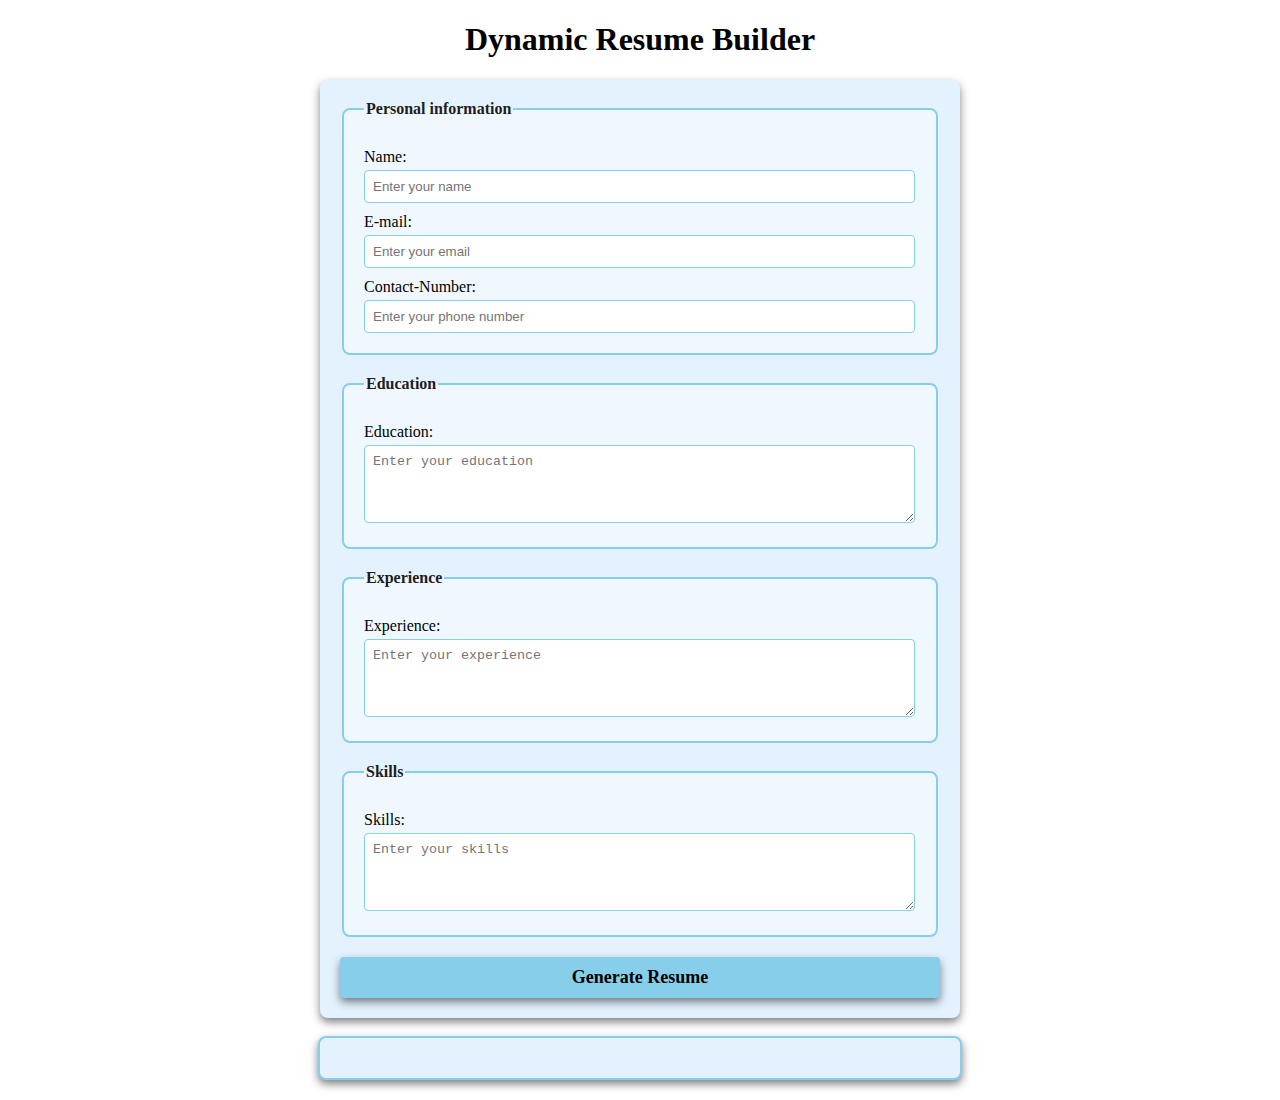
<file: Milestone 3/index.html>
<!DOCTYPE html>
<html lang="en">
<head>
    <meta charset="UTF-8">
    <meta name="viewport" content="width=device-width, initial-scale=1.0">
    <title>Dynamic Resume Builder</title>
    <link rel="stylesheet" href="style.css">
</head>
<body>
    <h1>Dynamic Resume Builder</h1>
    <form id="resume-form">
        <fieldset>
            <legend>Personal information</legend>
            <label for="name">Name:</label>
            <input type="text" id="name" placeholder="Enter your name" required>
            <label for="email">E-mail:</label>
            <input type="email" id="email" placeholder="Enter your email" required>
            <label for="phone">Contact-Number:</label>
            <input type="tel" id="phone" placeholder="Enter your phone number" required>

        </fieldset>
        <fieldset>
            <legend>Education</legend>
            <label for="education">Education:</label>
            <textarea id="education" placeholder="Enter your education" rows="4" required></textarea>
        </fieldset>
        <fieldset>
            <legend>Experience</legend>
            <label for="Experience">Experience:</label>
            <textarea id="Experience" placeholder="Enter your experience" rows="4" required></textarea>
            

        </fieldset>
        <fieldset>
            <legend>Skills</legend>
            <label for="skills">Skills:</label>
            <textarea id="skills" placeholder="Enter your skills" rows="4" required></textarea>
            

        </fieldset>
        <button type="submit"><b>Generate Resume</b></button>
        
        
    </form>
    <br>
    <!-- Dynamic Resume -->
     <div id="resume-display">
        <!-- RESUME WILL BE GENERATED BELOW -->

     </div>
     <script src="main.js"></script>

    
</body>
</html>
</file>
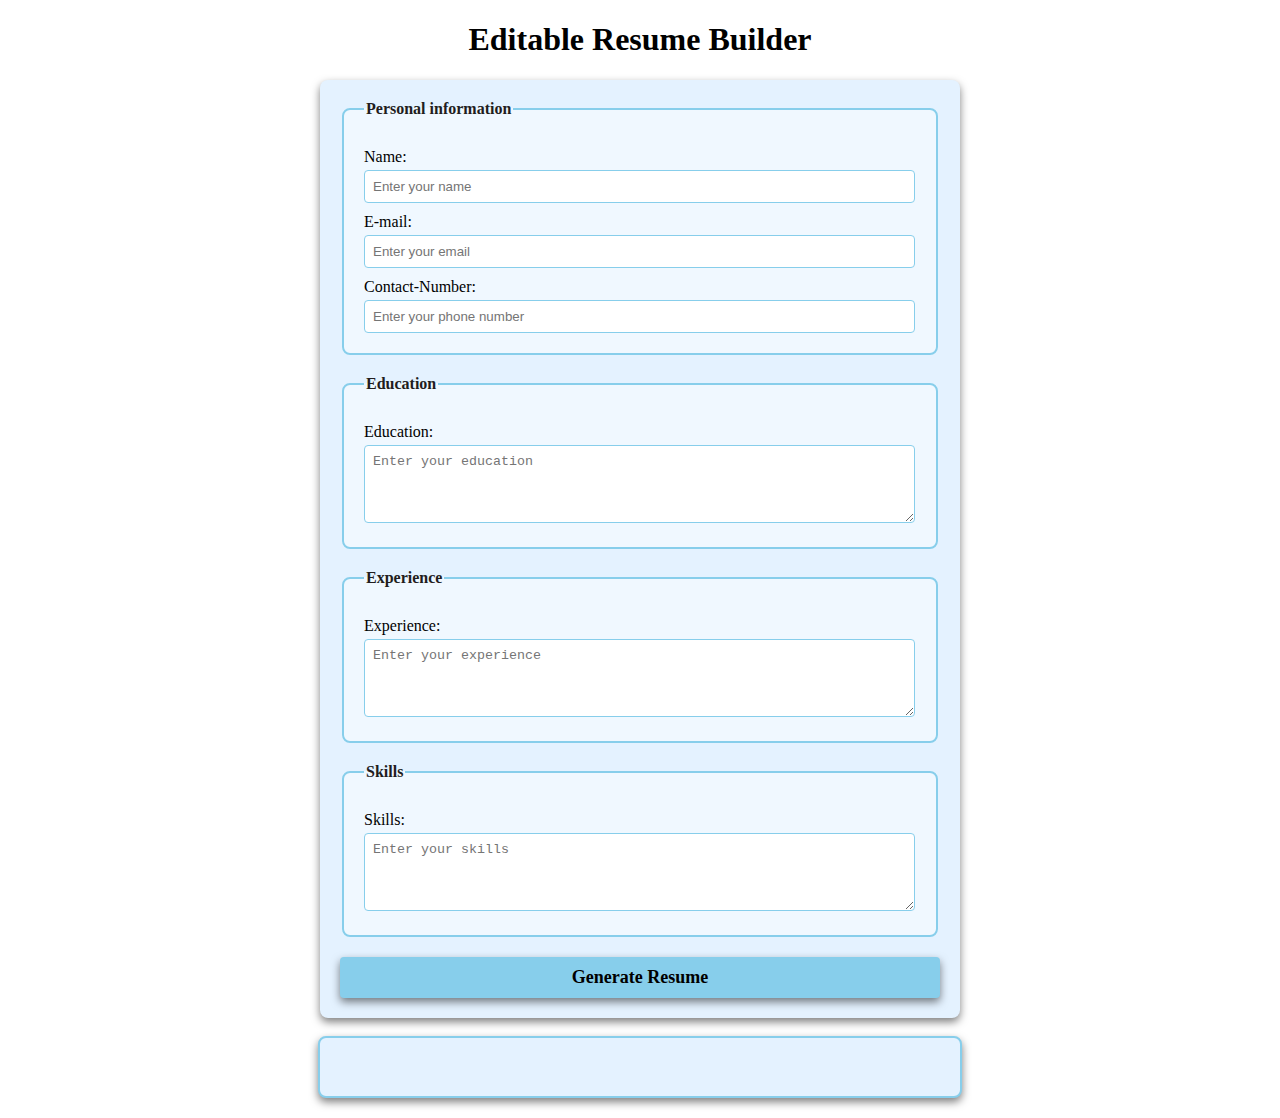
<file: Milestone 4/index.html>
<!DOCTYPE html>
<html lang="en">
<head>
    <meta charset="UTF-8">
    <meta name="viewport" content="width=device-width, initial-scale=1.0">
    <title>Editable Resume Builder</title>
    <link rel="stylesheet" href="style.css">
</head>
<body>
    <h1>Editable Resume Builder</h1>
    <form id="resume-form">
        <fieldset>
            <legend>Personal information</legend>
            <label for="name">Name:</label>
            <input type="text" id="name" placeholder="Enter your name" required>
            <label for="email">E-mail:</label>
            <input type="email" id="email" placeholder="Enter your email" required>
            <label for="phone">Contact-Number:</label>
            <input type="tel" id="phone" placeholder="Enter your phone number" required>

        </fieldset>
        <fieldset>
            <legend>Education</legend>
            <label for="education">Education:</label>
            <textarea id="education" placeholder="Enter your education" rows="4" required></textarea>
        </fieldset>
        <fieldset>
            <legend>Experience</legend>
            <label for="Experience">Experience:</label>
            <textarea id="Experience" placeholder="Enter your experience" rows="4" required></textarea>
            

        </fieldset>
        <fieldset>
            <legend>Skills</legend>
            <label for="skills">Skills:</label>
            <textarea id="skills" placeholder="Enter your skills" rows="4" required></textarea>
            

        </fieldset>
        <button type="submit"><b>Generate Resume</b></button>
        
        
    </form>
    <br>
    <!-- Dynamic and EDitable  Resume -->
     <div id="resume-display" contenteditable="true">
        <!-- RESUME WILL BE GENERATED BELOW -->

     </div>
     <script src="main.js"></script>

    
</body>
</html>
</file>
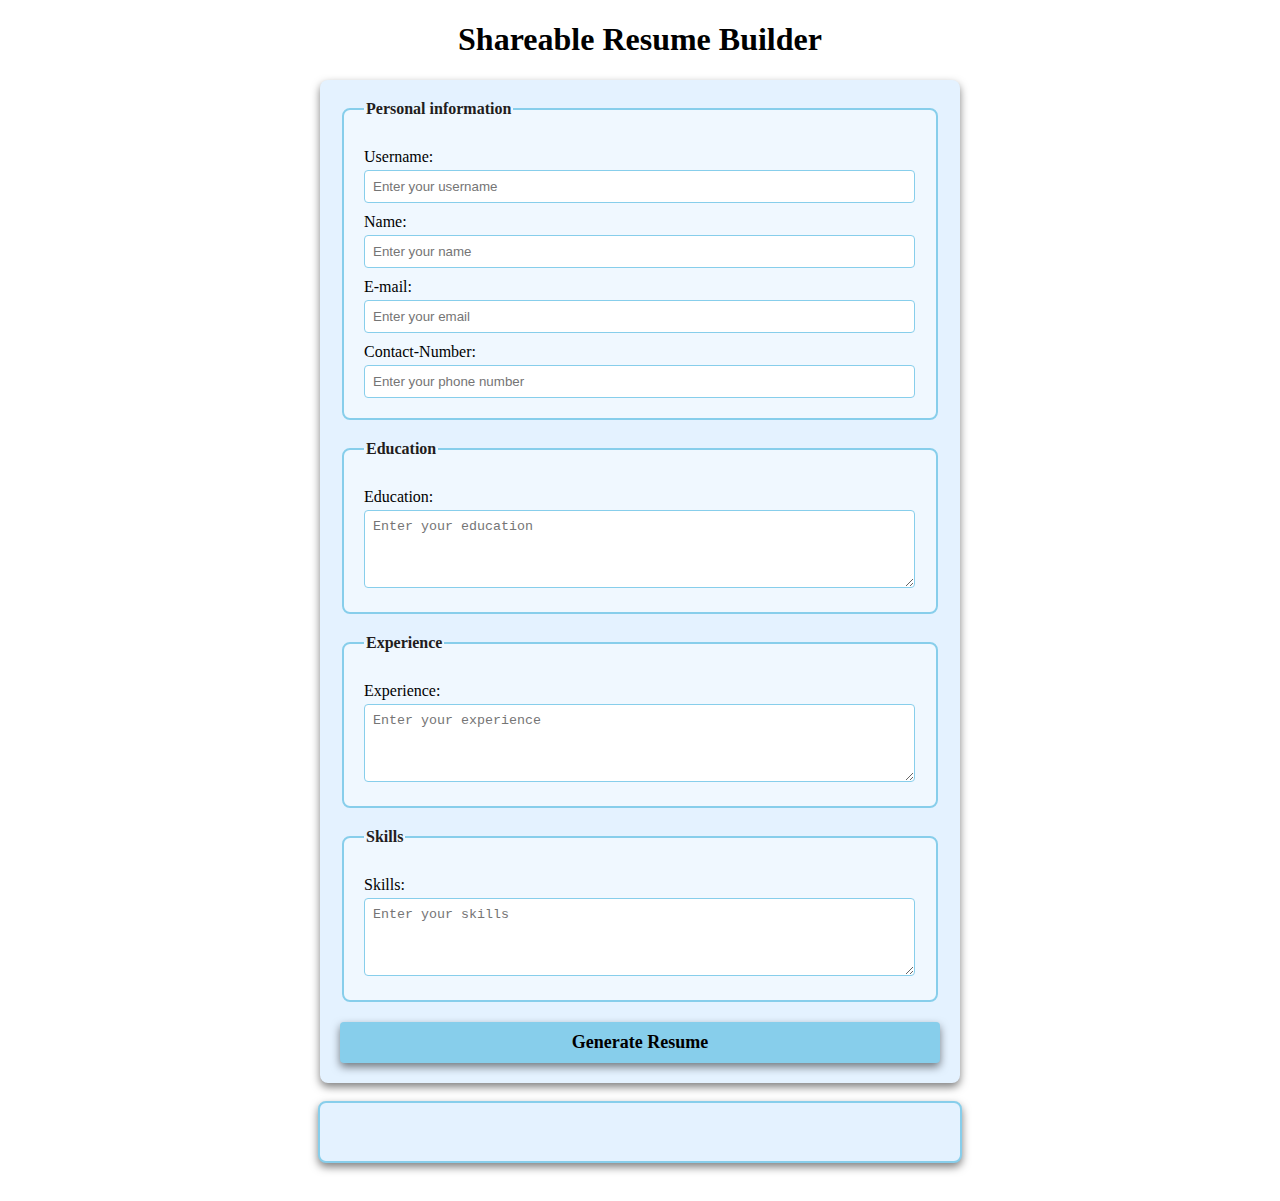
<file: Milestone 5/index.html>
<!DOCTYPE html>
<html lang="en">
<head>
    <meta charset="UTF-8">
    <meta name="viewport" content="width=device-width, initial-scale=1.0">
    <title>Shareable Resume Builder</title>
    <link rel="stylesheet" href="style.css">
</head>
<body>
    <h1>Shareable Resume Builder</h1>
    <form id="resume-form">
        <fieldset>
            <legend>Personal information</legend>
            <label for="username">Username:</label>
            <input type="text" id="username" placeholder="Enter your username" required>

            <label for="name">Name:</label>
            <input type="text" id="name" placeholder="Enter your name" required>
            <label for="email">E-mail:</label>
            <input type="email" id="email" placeholder="Enter your email" required>
            <label for="phone">Contact-Number:</label>
            <input type="tel" id="phone" placeholder="Enter your phone number" required>

        </fieldset>
        <fieldset>
            <legend>Education</legend>
            <label for="education">Education:</label>
            <textarea id="education" placeholder="Enter your education" rows="4" required></textarea>
        </fieldset>
        <fieldset>
            <legend>Experience</legend>
            <label for="Experience">Experience:</label>
            <textarea id="Experience" placeholder="Enter your experience" rows="4" required></textarea>
            

        </fieldset>
        <fieldset>
            <legend>Skills</legend>
            <label for="skills">Skills:</label>
            <textarea id="skills" placeholder="Enter your skills" rows="4" required></textarea>
            

        </fieldset>
        <button type="submit"><b>Generate Resume</b></button>
        
        
    </form>
    <br>
    <!-- Dynamic and EDitable  Resume -->
     <div id="resume-display" contenteditable="true">
        <!-- RESUME WILL BE GENERATED BELOW -->

     </div>
     <br>
     <!-- section for the shareable link and download option -->
     <div id="shareable-link-container" style="display:none;">
        <h2>Shareable Link </h2>
        <p>Here is your unique link too view or edit your resume :</p>
        <a href="#" id="shareable-link" target="_blank"></a>
        <br>
        <button id="download-pdf"><b>Download as PDF</b></button>
     </div>
     <script src="main.js"></script>

    
</body>
</html>
</file>
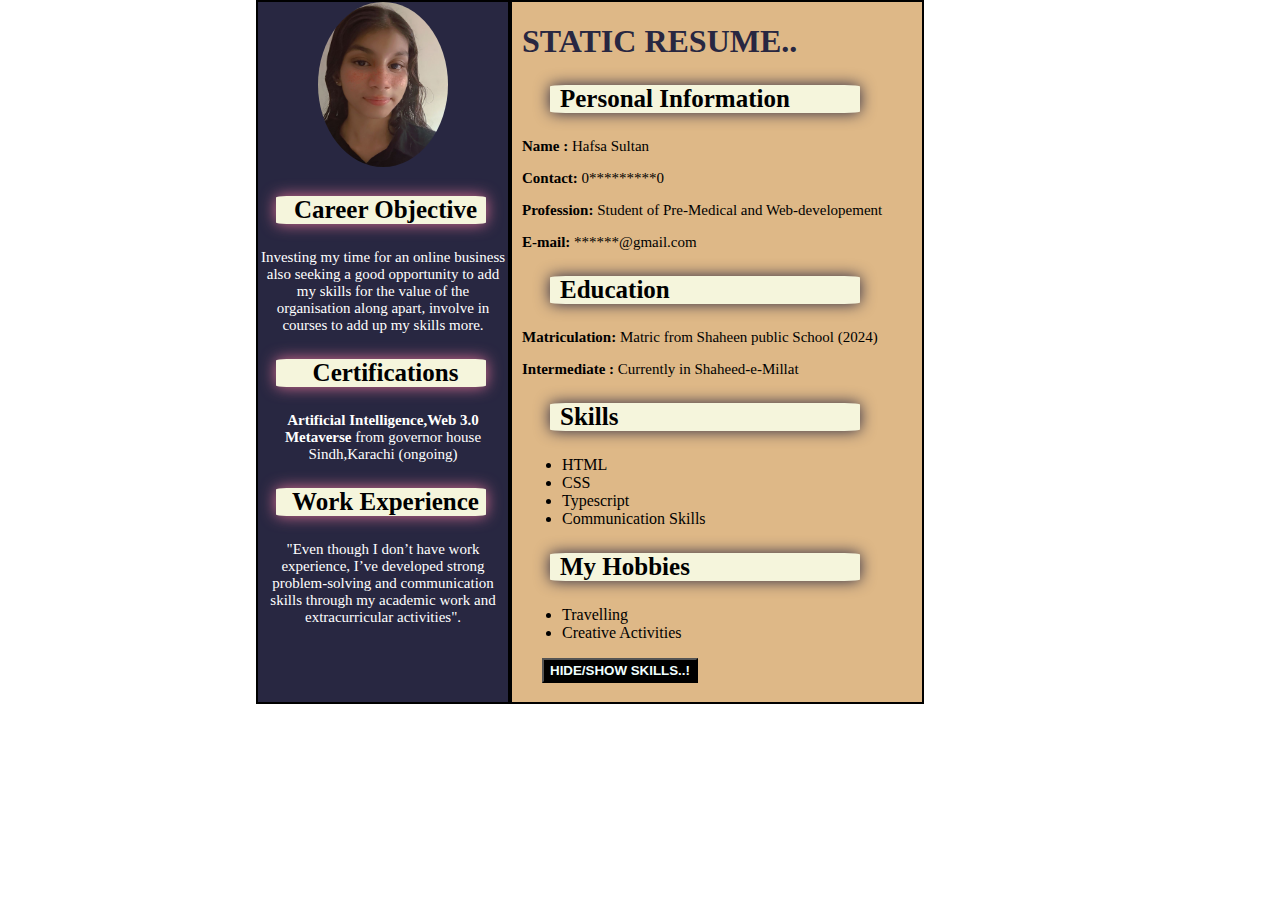
<file: Static resume builder/index.html>
<!DOCTYPE html>
<html lang="en">
<head>
    <meta charset="UTF-8">
    <meta name="viewport" content="width=device-width, initial-scale=1.0">
    <title>My Resume..</title>
    <link rel="stylesheet" href="style.css">
</head>
<body>
            <div class="Resume">
<!-- LEFT-SECTION  STARTED-->
            <div class="left-section">
            <img src="pfp.3.jpeg" alt="pfp pic" class="pfp">
            <section id="career">
            <h3  class="heading">  Career Objective</h3>
            <p class ="objective">Investing my time for an online business also seeking a good opportunity to add my skills for the value of the organisation along apart, involve in courses to add up my skills more. </p>
            </section>
            <section id="certificates">
            <h3 class="heading"> Certifications</h3>
            <p class ="objective"><b> Artificial Intelligence,Web 3.0 Metaverse </b> from governor house Sindh,Karachi (ongoing) </p>
            </section>
            <section id=" experience">
            <h3 class="heading">Work Experience</h3>
            <p class ="objective">"Even though I don’t have work experience, I’ve developed strong problem-solving and communication skills through my academic work and extracurricular activities".</P>
            </section>
            </div>
            <div id="div2">
<!-- LEFT-SECTION COMPLETED -->
            </div>
            <div class="right-section">
 <!-- RIGHT-SECTION STARTED -->
            <h1>STATIC RESUME..</h1>
            <section id="Personal-info">
            <h3>Personal Information </h3>
            <p> <b>Name :</b> Hafsa Sultan</p>
            <p> <b>Contact:</b> 0*********0</p>
            <p> <b>Profession:</b> Student of Pre-Medical and Web-developement </pre-medicalbr></p>
            <p> <b>E-mail:</b> <a href="mailto:samalik1011@gmail.com" target="_blank"></a>******@gmail.com</a></p>
            </section>
            <section id="Education"> 
            <h3>Education</h3>
            <p> <b>Matriculation:</b> Matric from Shaheen public School (2024)</p>
            <p> <b>Intermediate :</b> Currently in Shaheed-e-Millat </p>
            </section>
            <section id="skills"> 
            <h3>Skills</h3>
            <ul>
                <li>HTML</li>
                <li>CSS</li>
                <li>Typescript</li>
                <li>Communication Skills</li>
            </ul>  
            </section>
            <section id="Hobbies">
            <h3>My Hobbies</h3>
            <ul>
                 <li>Travelling</li>
                <li>Creative Activities</li>
             </ul>
            </section>
<!-- BUTTON --> 
            <button id="toggle"><b>HIDE/SHOW SKILLS..!</b></button>
            </div>
<!-- RIGHT-SECTION COMPLETED -->
           </div>
           <script src="script.js"></script>
</body>
</html>
</file>
<file: Milestone 3/style.css>
/* Styling form and resume sections */

body {
    font-family: 'Times New Roman', Times, serif;
    margin: 20px;
    padding: 0;
    background-color: white;
}

form {
    margin: auto;
    background-color: rgb(228, 242, 255);
    border-radius: 8px;
    box-shadow: 0 4px 8px rgba(0, 0, 0, 0.5);
    padding: 20px;
    max-width: 600px;
}

h1 {
    text-align: center;
    color: black;
}

fieldset {
    border: 2px solid skyblue;
    border-radius: 8px;
    padding: 20px;
    margin-bottom: 20px;
    background-color: aliceblue;
}

legend {
    font-weight: bold;
    text-align: left;
    color: rgb(34, 29, 29);
}

label {
    display: block;
    margin-top: 10px;
    color: black;

}

input,textarea {
    margin-top: 4px;
    padding: 8px;
    width: calc(100% - 1px);
    border: 1px solid skyblue;
    border-radius: 4px;
    box-sizing: border-box;
}

button {
    display: block;
    width: 100%;
    background-color: skyblue;
    color: black;
    border: none;
    border-radius: 4px;
    box-shadow: 0 4px 8px rgba(0, 0, 0, 0.5);
    margin-top: 10px;
    font-size: 18px;
    font-family: 'Times New Roman', Times, serif;
    padding: 10px;
    cursor: pointer;
}

button :hover {
    color: blue;
}

#resume-display {
    max-width: 600px;
    margin: auto;
    padding: 20px;
    border: 2px solid skyblue;
    border-radius: 8px;
    background-color: rgb(228, 242, 255);
    box-shadow: 0 4px 8px rgba(0, 0, 0, 0.5);
}

#resume-display h2 {
    color: black;
}
</file>
<file: Milestone 4/style.css>
/* Styling form and resume sections */

body {
    font-family: 'Times New Roman', Times, serif;
    margin: 20px;
    padding: 0;
    background-color: white;
}

form {
    margin: auto;
    background-color: rgb(228, 242, 255);
    border-radius: 8px;
    box-shadow: 0 4px 8px rgba(0, 0, 0, 0.5);
    padding: 20px;
    max-width: 600px;
}

h1 {
    text-align: center;
    color: black;
}

fieldset {
    border: 2px solid skyblue;
    border-radius: 8px;
    padding: 20px;
    margin-bottom: 20px;
    background-color: aliceblue;
}

legend {
    font-weight: bold;
    text-align: left;
    color: rgb(34, 29, 29);
}

label {
    display: block;
    margin-top: 10px;
    color: black;

}

input,textarea {
    margin-top: 4px;
    padding: 8px;
    width: calc(100% - 1px);
    border: 1px solid skyblue;
    border-radius: 4px;
    box-sizing: border-box;
}

button {
    display: block;
    width: 100%;
    background-color: skyblue;
    color: black;
    border: none;
    border-radius: 4px;
    box-shadow: 0 4px 8px rgba(0, 0, 0, 0.5);
    margin-top: 10px;
    font-size: 18px;
    font-family: 'Times New Roman', Times, serif;
    padding: 10px;
    cursor: pointer;
}

button :hover {
    color: blue;
}

#resume-display {
    max-width: 600px;
    margin: auto;
    padding: 20px;
    border: 2px solid skyblue;
    border-radius: 8px;
    background-color: rgb(228, 242, 255);
    box-shadow: 0 4px 8px rgba(0, 0, 0, 0.5);
    outline: none;
}

#resume-display h2 {
    color: black;
}
</file>
<file: Milestone 5/style.css>
/* Styling form and resume sections */

body {
    font-family: 'Times New Roman', Times, serif;
    margin: 20px;
    padding: 0;
    background-color: white;
}

form {
    margin: auto;
    background-color: rgb(228, 242, 255);
    border-radius: 8px;
    box-shadow: 0 4px 8px rgba(0, 0, 0, 0.5);
    padding: 20px;
    max-width: 600px;
}

h1 {
    text-align: center;
    color: black;
}

fieldset {
    border: 2px solid skyblue;
    border-radius: 8px;
    padding: 20px;
    margin-bottom: 20px;
    background-color: aliceblue;
}

legend {
    font-weight: bold;
    text-align: left;
    color: rgb(34, 29, 29);
}

label {
    display: block;
    margin-top: 10px;
    color: black;

}

input,textarea {
    margin-top: 4px;
    padding: 8px;
    width: calc(100% - 1px);
    border: 1px solid skyblue;
    border-radius: 4px;
    box-sizing: border-box;
}

button {
    display: block;
    width: 100%;
    background-color: skyblue;
    color: black;
    border: none;
    border-radius: 4px;
    box-shadow: 0 4px 8px rgba(0, 0, 0, 0.5);
    margin-top: 10px;
    font-size: 18px;
    font-family: 'Times New Roman', Times, serif;
    padding: 10px;
    cursor: pointer;
}

button :hover {
    color: blue;
}

#resume-display {
    max-width: 600px;
    margin: auto;
    padding: 20px;
    border: 2px solid skyblue;
    border-radius: 8px;
    background-color: rgb(228, 242, 255);
    box-shadow: 0 4px 8px rgba(0, 0, 0, 0.5);
    outline: none;
}

#resume-display h2 {
    color: black;
}
</file>
<file: Static resume builder/style.css>
body{
    background-color: white;
    margin: 0;
}
.Resume{
    display: flex;
    background-color: white;
    border-radius: 10px; 
} 
.left-section{
  height: 700px;
    width: 250px; 
    border: 2px black solid ;
    background-color: #282741;
    margin-left:20%; 
    text-align:center;
}
.pfp{
    height: 165px;
    width: 130px;
    border-radius: 50%; 
}
.right-section{
    height: 700px;
    width: 400px;
    background-color: burlywood;
    border: 2px black solid;
    text-align: justify;
    padding-left: 10px;
}
h3{
    border-radius: 5%;
    border: 3px black ;
    height: 28px;
    width: 300px;
    margin-left: 7%;
    font-size: 25px;
    background-color: beige;
    box-shadow: 0 0 15px #282741;
    padding-left: 10px; 
}
p{
    font-size:15px;
}
h1{
    color: #282741;
}
button {
    background-color: black;
    color: azure;
    height: 25px;
    margin-left: 5%;
     cursor: pointer; 
}
.objective{
    color:white;
}
button:hover{
    background-color: navy;
}
.heading{
    width: 200px;
    box-shadow:  0 0 15px palevioletred;
}
</file>
